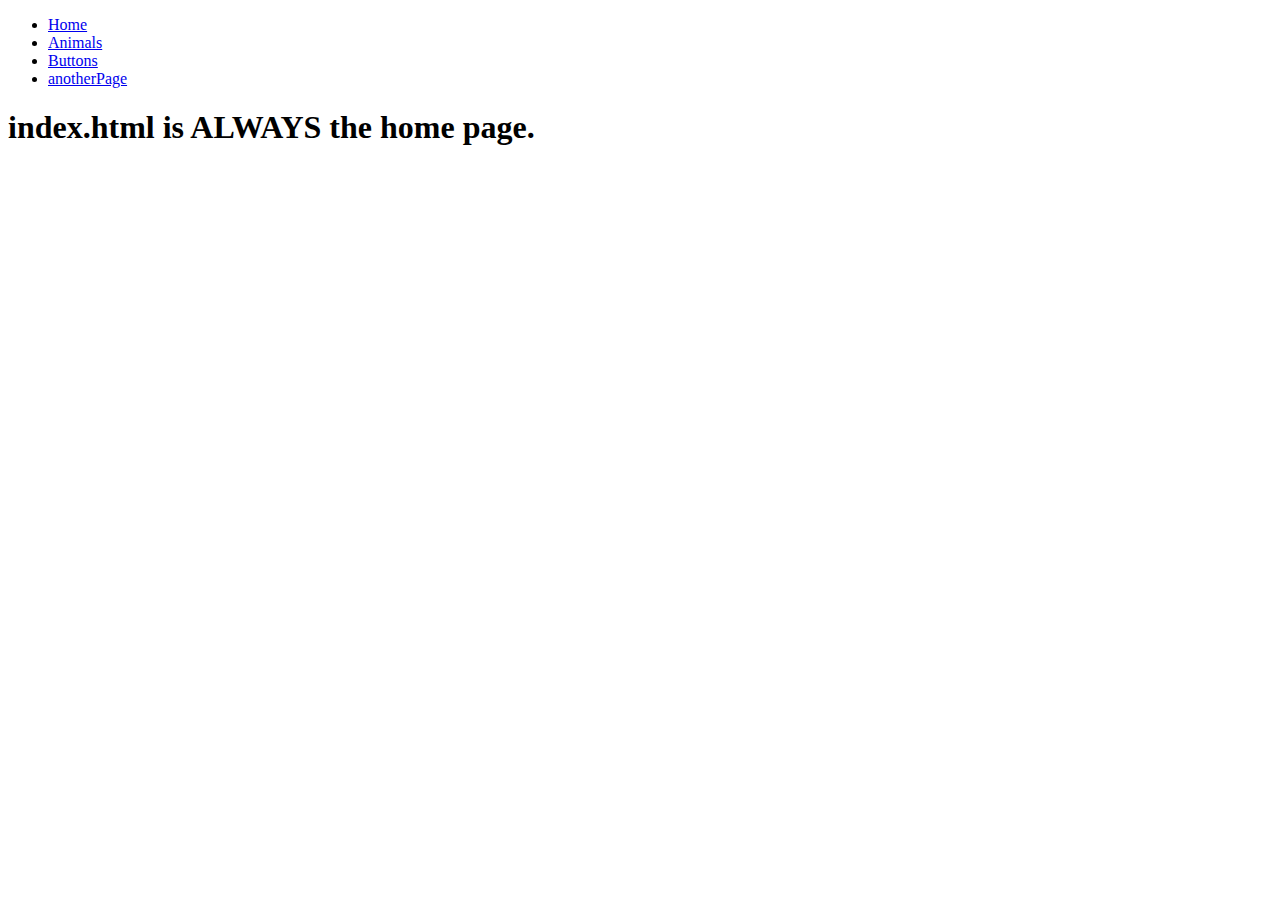
<file: index.html>
<!DOCTYPE html>
<html lang="en">
<head>
    <meta charset="UTF-8">
    <meta name="viewport" content="width=device-width, initial-scale=1.0">
    <title>HOME</title>
    <link rel="stylesheet" href="css/style.css">
</head>
<body>
    <ul>
    <li><a href="index.html">Home</a></li>
    <li><a href="animals.html">Animals</a></li>
    <li><a href="coolButtons.html">Buttons</a></li>
    <li><a href="more html/anotherPage.html">anotherPage</a></li>
    </ul>
    <h1>index.html is ALWAYS the home page.</h1>
</body>
</html>
</file>
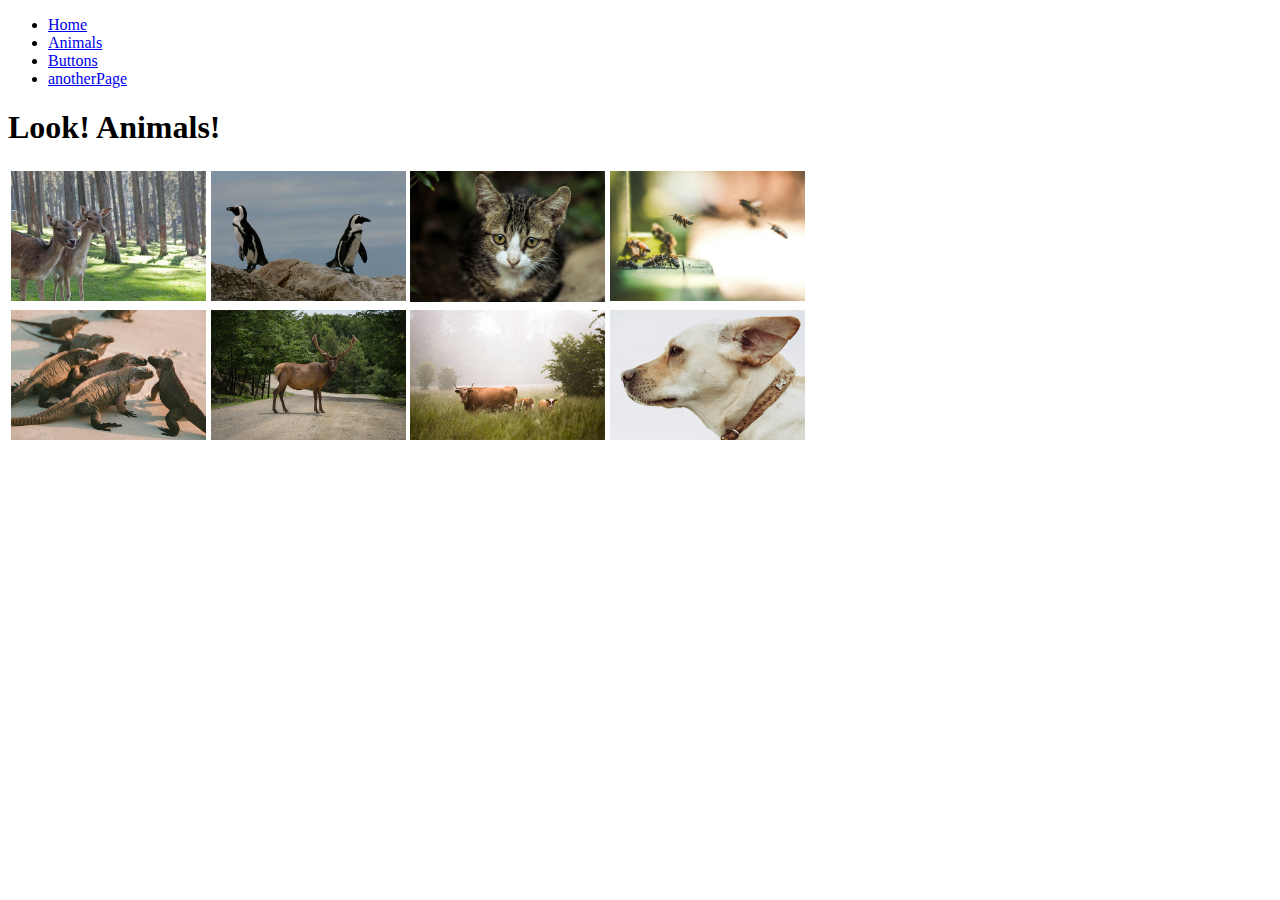
<file: animals.html>
<!DOCTYPE html>
<html lang="en">
<head>
    <meta charset="UTF-8">
    <meta name="viewport" content="width=device-width, initial-scale=1.0">
    <title>Animals</title>
    <link rel="stylesheet" href="css/style.css">
</head>
<body>
    <ul>
        <li><a href="index.html">Home</a></li>
        <li><a href="animals.html">Animals</a></li>
        <li><a href="coolButtons.html">Buttons</a></li>
        <li><a href="more html/anotherPage.html">anotherPage</a></li>
        </ul>
    <h1>Look! Animals!</h1>

    <table>
        <tr>
            <td>
                <img src="img/andreas-XN_CrZWxGDM-unsplash.jpg" alt="">
            </td>
            <td>
                <img src="img/angela-hobbs-uoVh6xLSRQ0-unsplash.png" alt="">
            </td>
            <td>
                <img src="img/daniel-octavian-Wzj7rBxxMaw-unsplash.png" alt="">
            </td>
            <td>
                <img src="img/eric-ward-qFAEHxevxVE-unsplash.png" alt="">
            </td>
        </tr>
        <tr>
            <td>
                <img src="img/jakob-owens-MPU7_mQB_AY-unsplash.png" alt="">
            </td>
            <td>
                <img src="img/jp-valery-xls6uaTIhaI-unsplash.png" alt="">
            </td>
            <td>
                <img src="img/karsten-wurth-drdj51vHFkg-unsplash.png" alt="">
            </td>
            <td>
                <img src="img/mitchell-orr-_59aYi9cPUE-unsplash.png" alt="">
            </td>
        </tr>
    </table>
</body>
</html>
</file>
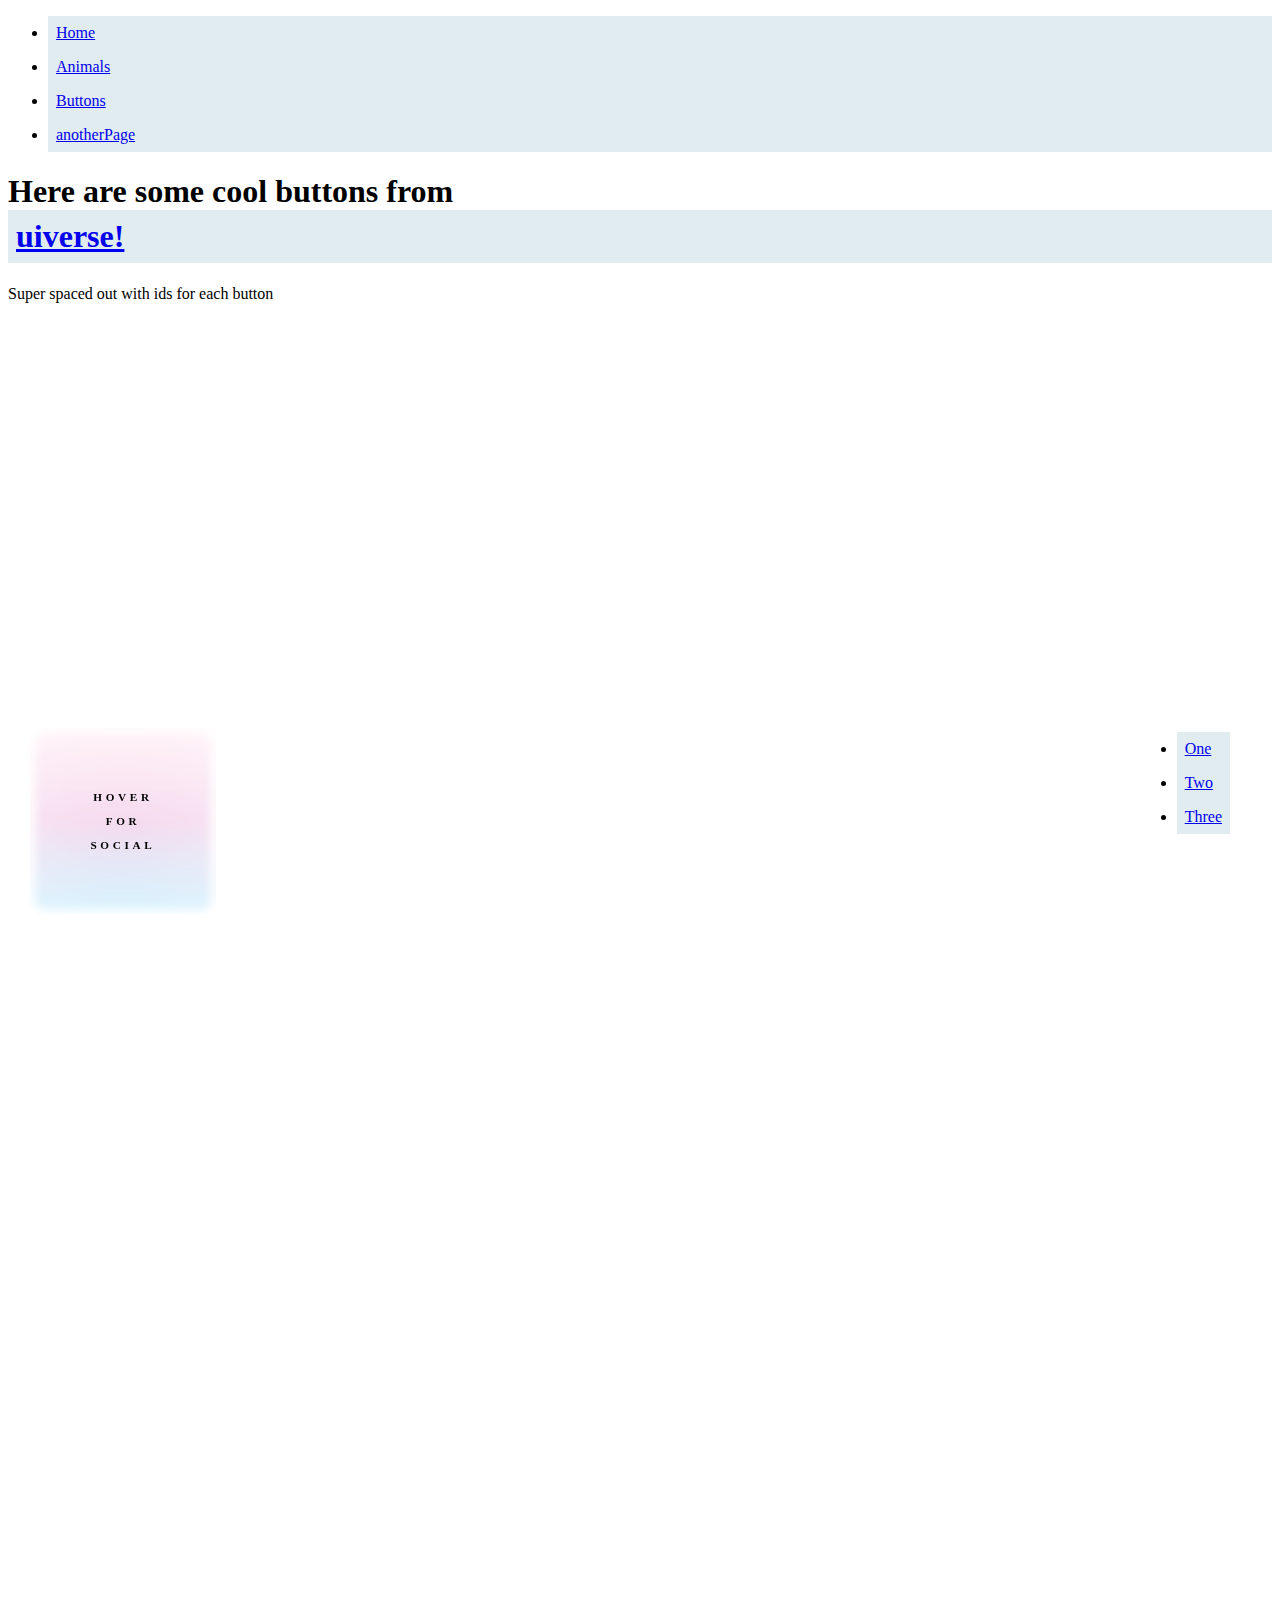
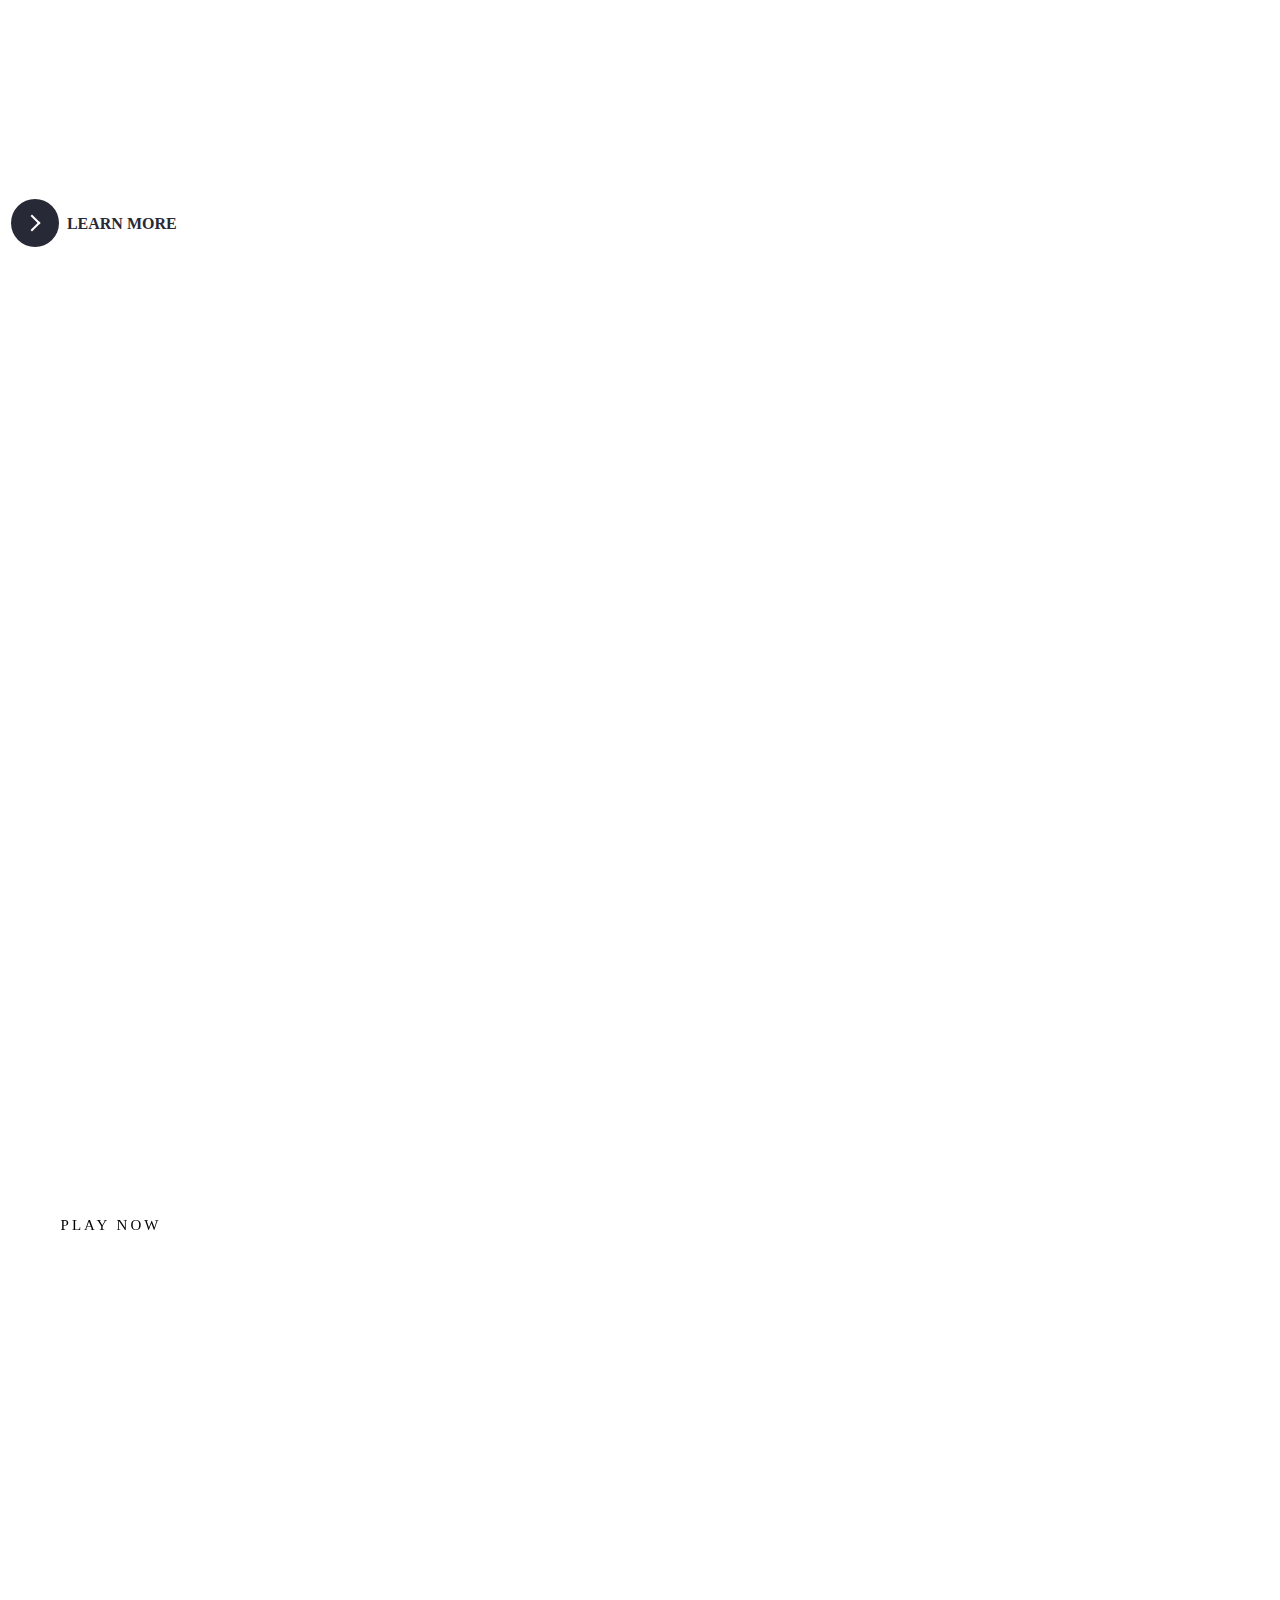
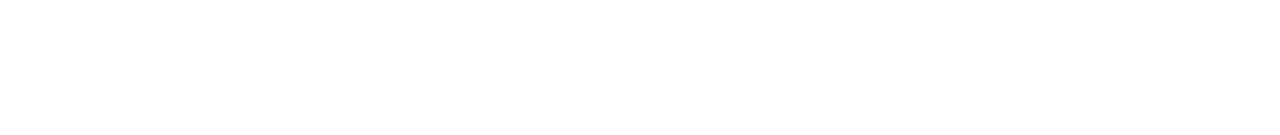
<file: coolButtons.html>
<!DOCTYPE html>
<html lang="en">
<head>
    <meta charset="UTF-8">
    <meta name="viewport" content="width=device-width, initial-scale=1.0">
    <title>Buttons</title>
    <link rel="stylesheet" href="css/style.css">
    <link rel="stylesheet" href="css/buttons.css">
    <link rel="stylesheet" href="css/styles.css">
</head>
<body>
  <ul>
    <li><a href="index.html">Home</a></li>
    <li><a href="animals.html">Animals</a></li>
    <li><a href="coolButtons.html">Buttons</a></li>
    <li><a href="more html/anotherPage.html">anotherPage</a></li>
    </ul>
    <ul class="list">
      <li><a href= "#One">One</a></li>
      <li><a href= "#Two">Two</a></li>
      <li><a href= "#Three">Three</a></li>
    </ul>
    <h1>Here are some cool buttons from <a href="uiverse.io">uiverse!</a></h1>
    <p>Super spaced out with ids for each button</p>

    <table>
        <tr class="mt-10" id="One">
            <td>
                <!-- /* From Uiverse.io by Praashoo7 */  -->
                <div class="main">
                  <div class="card">
                    <svg
                      fill-rule="nonzero"
                      height="30px"
                      width="30px"
                      viewBox="0,0,256,256"
                      xmlns:xlink="http://www.w3.org/1999/xlink"
                      xmlns="http://www.w3.org/2000/svg"
                      class="instagram"
                    >
                      <g
                        style="mix-blend-mode: normal"
                        text-anchor="none"
                        font-size="none"
                        font-weight="none"
                        font-family="none"
                        stroke-dashoffset="0"
                        stroke-dasharray=""
                        stroke-miterlimit="10"
                        stroke-linejoin="miter"
                        stroke-linecap="butt"
                        stroke-width="1"
                        stroke="none"
                        fill-rule="nonzero"
                      >
                        <g transform="scale(8,8)">
                          <path
                            d="M11.46875,5c-3.55078,0 -6.46875,2.91406 -6.46875,6.46875v9.0625c0,3.55078 2.91406,6.46875 6.46875,6.46875h9.0625c3.55078,0 6.46875,-2.91406 6.46875,-6.46875v-9.0625c0,-3.55078 -2.91406,-6.46875 -6.46875,-6.46875zM11.46875,7h9.0625c2.47266,0 4.46875,1.99609 4.46875,4.46875v9.0625c0,2.47266 -1.99609,4.46875 -4.46875,4.46875h-9.0625c-2.47266,0 -4.46875,-1.99609 -4.46875,-4.46875v-9.0625c0,-2.47266 1.99609,-4.46875 4.46875,-4.46875zM21.90625,9.1875c-0.50391,0 -0.90625,0.40234 -0.90625,0.90625c0,0.50391 0.40234,0.90625 0.90625,0.90625c0.50391,0 0.90625,-0.40234 0.90625,-0.90625c0,-0.50391 -0.40234,-0.90625 -0.90625,-0.90625zM16,10c-3.30078,0 -6,2.69922 -6,6c0,3.30078 2.69922,6 6,6c3.30078,0 6,-2.69922 6,-6c0,-3.30078 -2.69922,-6 -6,-6zM16,12c2.22266,0 4,1.77734 4,4c0,2.22266 -1.77734,4 -4,4c-2.22266,0 -4,-1.77734 -4,-4c0,-2.22266 1.77734,-4 4,-4z"
                          ></path>
                        </g>
                      </g>
                    </svg>
                  </div>
                  <div class="card">
                    <svg
                      height="30px"
                      width="30px"
                      viewBox="0 0 48 48"
                      xmlns="http://www.w3.org/2000/svg"
                      class="twitter"
                    >
                      <path
                        d="M42,12.429c-1.323,0.586-2.746,0.977-4.247,1.162c1.526-0.906,2.7-2.351,3.251-4.058c-1.428,0.837-3.01,1.452-4.693,1.776C34.967,9.884,33.05,9,30.926,9c-4.08,0-7.387,3.278-7.387,7.32c0,0.572,0.067,1.129,0.193,1.67c-6.138-0.308-11.582-3.226-15.224-7.654c-0.64,1.082-1,2.349-1,3.686c0,2.541,1.301,4.778,3.285,6.096c-1.211-0.037-2.351-0.374-3.349-0.914c0,0.022,0,0.055,0,0.086c0,3.551,2.547,6.508,5.923,7.181c-0.617,0.169-1.269,0.263-1.941,0.263c-0.477,0-0.942-0.054-1.392-0.135c0.94,2.902,3.667,5.023,6.898,5.086c-2.528,1.96-5.712,3.134-9.174,3.134c-0.598,0-1.183-0.034-1.761-0.104C9.268,36.786,13.152,38,17.321,38c13.585,0,21.017-11.156,21.017-20.834c0-0.317-0.01-0.633-0.025-0.945C39.763,15.197,41.013,13.905,42,12.429"
                      ></path>
                    </svg>
                  </div>
                  <div class="card">
                    <svg
                      height="30px"
                      width="30px"
                      viewBox="0 0 40 40"
                      xmlns="http://www.w3.org/2000/svg"
                      class="dribble"
                    >
                      <path
                        d="M20,38.5C9.799,38.5,1.5,30.201,1.5,20S9.799,1.5,20,1.5S38.5,9.799,38.5,20S30.201,38.5,20,38.5z"
                      ></path>
                      <path
                        d="M20,2c9.925,0,18,8.075,18,18s-8.075,18-18,18S2,29.925,2,20S10.075,2,20,2 M20,1 C9.507,1,1,9.507,1,20s8.507,19,19,19s19-8.507,19-19S30.493,1,20,1L20,1z"
                        fill="#ea4c89"
                      ></path>
                      <path
                        d="M28.352 36.914c0 0-3.032-21.087-15.63-34.292M1.269 17.848c0 0 24.2 2.117 32.075-11.102M7.804 34.152c0 0 8.624-19.807 31.058-12.194"
                        stroke-miterlimit="10"
                        stroke="#ea4c89"
                        fill="none"
                      ></path>
                    </svg>
                  </div>
                  <div class="card">
                    <svg
                      height="30px"
                      width="30px"
                      viewBox="0 0 50 50"
                      xmlns="http://www.w3.org/2000/svg"
                      class="codepen"
                    >
                      <path
                        d="M 25 4 L 4 17.34375 L 4 32.652344 L 25 46 L 46 32.65625 L 46 17.34375 Z M 25 29.183594 L 19.066406 25.070313 L 25 21.023438 L 30.933594 25.070313 Z M 27 17.605469 L 27 9.949219 L 40.429688 18.484375 L 34.410156 22.65625 Z M 23 17.605469 L 15.589844 22.65625 L 9.570313 18.484375 L 23 9.949219 Z M 12.09375 25.042969 L 8 27.832031 L 8 22.203125 Z M 15.570313 27.453125 L 23 32.605469 L 23 40.050781 L 9.589844 31.527344 Z M 27 32.605469 L 34.429688 27.453125 L 40.410156 31.527344 L 27 40.050781 Z M 37.90625 25.042969 L 42 22.203125 L 42 27.832031 Z"
                      ></path>
                    </svg>
                  </div>
                  <div class="card">
                    <svg
                      xmlns="http://www.w3.org/2000/svg"
                      viewBox="0 0 100 100"
                      height="23px"
                      width="23px"
                      class="uiverse"
                    >
                      <path
                        fill="url(#paint0_linear_501_142)"
                        d="M38.0481 4.82927C38.0481 2.16214 40.018 0 42.4481 0H51.2391C53.6692 0 55.6391 2.16214 55.6391 4.82927V40.1401C55.6391 48.8912 53.2343 55.6657 48.4248 60.4636C43.6153 65.2277 36.7304 67.6098 27.7701 67.6098C18.8099 67.6098 11.925 65.2953 7.11548 60.6663C2.37183 56.0036 3.8147e-06 49.2967 3.8147e-06 40.5456V4.82927C3.8147e-06 2.16213 1.96995 0 4.4 0H13.2405C15.6705 0 17.6405 2.16214 17.6405 4.82927V39.1265C17.6405 43.7892 18.4805 47.2018 20.1605 49.3642C21.8735 51.5267 24.4759 52.6079 27.9678 52.6079C31.4596 52.6079 34.0127 51.5436 35.6268 49.4149C37.241 47.2863 38.0481 43.8399 38.0481 39.0758V4.82927Z"
                      ></path>
                      <path
                        fill="url(#paint1_linear_501_142)"
                        d="M86.9 61.8682C86.9 64.5353 84.9301 66.6975 82.5 66.6975H73.6595C71.2295 66.6975 69.2595 64.5353 69.2595 61.8682V4.82927C69.2595 2.16214 71.2295 0 73.6595 0H82.5C84.9301 0 86.9 2.16214 86.9 4.82927V61.8682Z"
                      ></path>
                      <path
                        fill="url(#paint2_linear_501_142)"
                        d="M2.86102e-06 83.2195C2.86102e-06 80.5524 1.96995 78.3902 4.4 78.3902H83.6C86.0301 78.3902 88 80.5524 88 83.2195V89.1707C88 91.8379 86.0301 94 83.6 94H4.4C1.96995 94 0 91.8379 0 89.1707L2.86102e-06 83.2195Z"
                      ></path>
                      <defs>
                        <linearGradient
                          gradientUnits="userSpaceOnUse"
                          y2="87.6201"
                          x2="96.1684"
                          y1="0"
                          x1="0"
                          id="paint0_linear_501_142"
                        >
                          <stop stop-color="#BF66FF"></stop>
                          <stop stop-color="#6248FF" offset="0.510417"></stop>
                          <stop stop-color="#00DDEB" offset="1"></stop>
                        </linearGradient>
                        <linearGradient
                          gradientUnits="userSpaceOnUse"
                          y2="87.6201"
                          x2="96.1684"
                          y1="0"
                          x1="0"
                          id="paint1_linear_501_142"
                        >
                          <stop stop-color="#BF66FF"></stop>
                          <stop stop-color="#6248FF" offset="0.510417"></stop>
                          <stop stop-color="#00DDEB" offset="1"></stop>
                        </linearGradient>
                        <linearGradient
                          gradientUnits="userSpaceOnUse"
                          y2="87.6201"
                          x2="96.1684"
                          y1="0"
                          x1="0"
                          id="paint2_linear_501_142"
                        >
                          <stop stop-color="#BF66FF"></stop>
                          <stop stop-color="#6248FF" offset="0.510417"></stop>
                          <stop stop-color="#00DDEB" offset="1"></stop>
                        </linearGradient>
                      </defs>
                    </svg>
                  </div>
                  <div class="card">
                    <svg
                      xmlns="http://www.w3.org/2000/svg"
                      viewBox="0 0 48 48"
                      width="30px"
                      height="30px"
                      class="discord"
                    >
                      <path
                        d="M40,12c0,0-4.585-3.588-10-4l-0.488,0.976C34.408,10.174,36.654,11.891,39,14c-4.045-2.065-8.039-4-15-4s-10.955,1.935-15,4c2.346-2.109,5.018-4.015,9.488-5.024L18,8c-5.681,0.537-10,4-10,4s-5.121,7.425-6,22c5.162,5.953,13,6,13,6l1.639-2.185C13.857,36.848,10.715,35.121,8,32c3.238,2.45,8.125,5,16,5s12.762-2.55,16-5c-2.715,3.121-5.857,4.848-8.639,5.815L33,40c0,0,7.838-0.047,13-6C45.121,19.425,40,12,40,12z M17.5,30c-1.933,0-3.5-1.791-3.5-4c0-2.209,1.567-4,3.5-4s3.5,1.791,3.5,4C21,28.209,19.433,30,17.5,30z M30.5,30c-1.933,0-3.5-1.791-3.5-4c0-2.209,1.567-4,3.5-4s3.5,1.791,3.5,4C34,28.209,32.433,30,30.5,30z"
                      ></path>
                    </svg>
                  </div>
                  <div class="card">
                    <svg
                      height="30px"
                      width="30px"
                      viewBox="0 0 30 30"
                      xmlns="http://www.w3.org/2000/svg"
                      class="github"
                    >
                      <path
                        d="M15,3C8.373,3,3,8.373,3,15c0,5.623,3.872,10.328,9.092,11.63C12.036,26.468,12,26.28,12,26.047v-2.051 c-0.487,0-1.303,0-1.508,0c-0.821,0-1.551-0.353-1.905-1.009c-0.393-0.729-0.461-1.844-1.435-2.526 c-0.289-0.227-0.069-0.486,0.264-0.451c0.615,0.174,1.125,0.596,1.605,1.222c0.478,0.627,0.703,0.769,1.596,0.769 c0.433,0,1.081-0.025,1.691-0.121c0.328-0.833,0.895-1.6,1.588-1.962c-3.996-0.411-5.903-2.399-5.903-5.098 c0-1.162,0.495-2.286,1.336-3.233C9.053,10.647,8.706,8.73,9.435,8c1.798,0,2.885,1.166,3.146,1.481C13.477,9.174,14.461,9,15.495,9 c1.036,0,2.024,0.174,2.922,0.483C18.675,9.17,19.763,8,21.565,8c0.732,0.731,0.381,2.656,0.102,3.594 c0.836,0.945,1.328,2.066,1.328,3.226c0,2.697-1.904,4.684-5.894,5.097C18.199,20.49,19,22.1,19,23.313v2.734 c0,0.104-0.023,0.179-0.035,0.268C23.641,24.676,27,20.236,27,15C27,8.373,21.627,3,15,3z"
                      ></path>
                    </svg>
                  </div>
                  <div class="card">
                    <svg
                      height="30px"
                      width="30px"
                      viewBox="0 0 48 48"
                      xmlns="http://www.w3.org/2000/svg"
                      class="telegram"
                    >
                      <path d="M24 4A20 20 0 1 0 24 44A20 20 0 1 0 24 4Z"></path>
                      <path
                        d="M33.95,15l-3.746,19.126c0,0-0.161,0.874-1.245,0.874c-0.576,0-0.873-0.274-0.873-0.274l-8.114-6.733 l-3.97-2.001l-5.095-1.355c0,0-0.907-0.262-0.907-1.012c0-0.625,0.933-0.923,0.933-0.923l21.316-8.468 c-0.001-0.001,0.651-0.235,1.126-0.234C33.667,14,34,14.125,34,14.5C34,14.75,33.95,15,33.95,15z"
                        fill="#fff"
                      ></path>
                      <path
                        d="M23,30.505l-3.426,3.374c0,0-0.149,0.115-0.348,0.12c-0.069,0.002-0.143-0.009-0.219-0.043 l0.964-5.965L23,30.505z"
                        fill="#b0bec5"
                      ></path>
                      <path
                        d="M29.897,18.196c-0.169-0.22-0.481-0.26-0.701-0.093L16,26c0,0,2.106,5.892,2.427,6.912 c0.322,1.021,0.58,1.045,0.58,1.045l0.964-5.965l9.832-9.096C30.023,18.729,30.064,18.416,29.897,18.196z"
                        fill="#cfd8dc"
                      ></path>
                    </svg>
                  </div>
                  <div class="card">
                    <svg
                      xml:space="preserve"
                      viewBox="0 0 256 256"
                      height="30"
                      width="30"
                      version="1.1"
                      xmlns:xlink="http://www.w3.org/1999/xlink"
                      xmlns="http://www.w3.org/2000/svg"
                      class="reddit"
                    >
                      <defs></defs>
                      <g
                        transform="translate(1.4065934065934016 1.4065934065934016) scale(2.81 2.81)"
                        style="stroke: none; border-radius:50%; stroke-width: 0; stroke-dasharray: none; stroke-linecap: butt; stroke-linejoin: miter; stroke-miterlimit: 10; fill: none; fill-rule: nonzero; opacity: 1;"
                      >
                        <circle
                          transform="matrix(1 0 0 1 0 0)"
                          style="stroke: none; stroke-width: 0; stroke-dasharray: none; stroke-linecap: butt; stroke-linejoin: miter; stroke-miterlimit: 10; fill-rule: nonzero; opacity: 1;"
                          r="45"
                          cy="45"
                          cx="45"
                        ></circle>
                        <path
                          stroke-linecap="round"
                          transform="matrix(1 0 0 1 0 0)"
                          style="stroke: none; stroke-width: 1; stroke-dasharray: none; stroke-linecap: butt; stroke-linejoin: miter; stroke-miterlimit: 10; fill-rule: nonzero; opacity: 1;"
                          d="M 75.011 45 c -0.134 -3.624 -3.177 -6.454 -6.812 -6.331 c -1.611 0.056 -3.143 0.716 -4.306 1.823 c -5.123 -3.49 -11.141 -5.403 -17.327 -5.537 l 2.919 -14.038 l 9.631 2.025 c 0.268 2.472 2.483 4.262 4.955 3.993 c 2.472 -0.268 4.262 -2.483 3.993 -4.955 s -2.483 -4.262 -4.955 -3.993 c -1.421 0.145 -2.696 0.973 -3.4 2.204 L 48.68 17.987 c -0.749 -0.168 -1.499 0.302 -1.667 1.063 c 0 0.011 0 0.011 0 0.022 l -3.322 15.615 c -6.264 0.101 -12.36 2.025 -17.55 5.537 c -2.64 -2.483 -6.801 -2.36 -9.284 0.291 c -2.483 2.64 -2.36 6.801 0.291 9.284 c 0.515 0.481 1.107 0.895 1.767 1.186 c -0.045 0.66 -0.045 1.32 0 1.98 c 0 10.078 11.745 18.277 26.23 18.277 c 14.485 0 26.23 -8.188 26.23 -18.277 c 0.045 -0.66 0.045 -1.32 0 -1.98 C 73.635 49.855 75.056 47.528 75.011 45 z M 30.011 49.508 c 0 -2.483 2.025 -4.508 4.508 -4.508 c 2.483 0 4.508 2.025 4.508 4.508 s -2.025 4.508 -4.508 4.508 C 32.025 53.993 30.011 51.991 30.011 49.508 z M 56.152 62.058 v -0.179 c -3.199 2.405 -7.114 3.635 -11.119 3.468 c -4.005 0.168 -7.919 -1.063 -11.119 -3.468 c -0.425 -0.515 -0.347 -1.286 0.168 -1.711 c 0.447 -0.369 1.085 -0.369 1.544 0 c 2.707 1.98 6.007 2.987 9.362 2.83 c 3.356 0.179 6.667 -0.783 9.407 -2.74 c 0.492 -0.481 1.297 -0.47 1.779 0.022 C 56.655 60.772 56.644 61.577 56.152 62.058 z M 55.537 54.34 c -0.078 0 -0.145 0 -0.224 0 l 0.034 -0.168 c -2.483 0 -4.508 -2.025 -4.508 -4.508 s 2.025 -4.508 4.508 -4.508 s 4.508 2.025 4.508 4.508 C 59.955 52.148 58.02 54.239 55.537 54.34 z"
                        ></path>
                      </g>
                    </svg>
                  </div>
                  <p class="text">HOVER<br /><br />FOR<br /><br />SOCIAL</p>
                  <div class="main_back"></div>
                </div>                
            </td>
        </tr>
        <tr class="mt-10" id="Two">
            <td>
                <!-- /* From Uiverse.io by cssbuttons-io */  -->
                <button class="learn-more">
                <span class="circle" aria-hidden="true">
                <span class="icon arrow"></span>
                </span>
                <span class="button-text">Learn More</span>
                </button>
            </td>
        </tr>
        <tr class="mt-10" id="Three">
            <td>
                <!-- /* From Uiverse.io by barisdogansutcu */  -->
                <button class="batman">
                <span>PLAY NOW</span>
                </button>
            </td>
        </tr>
    </table>
</body>
</html>
</file>
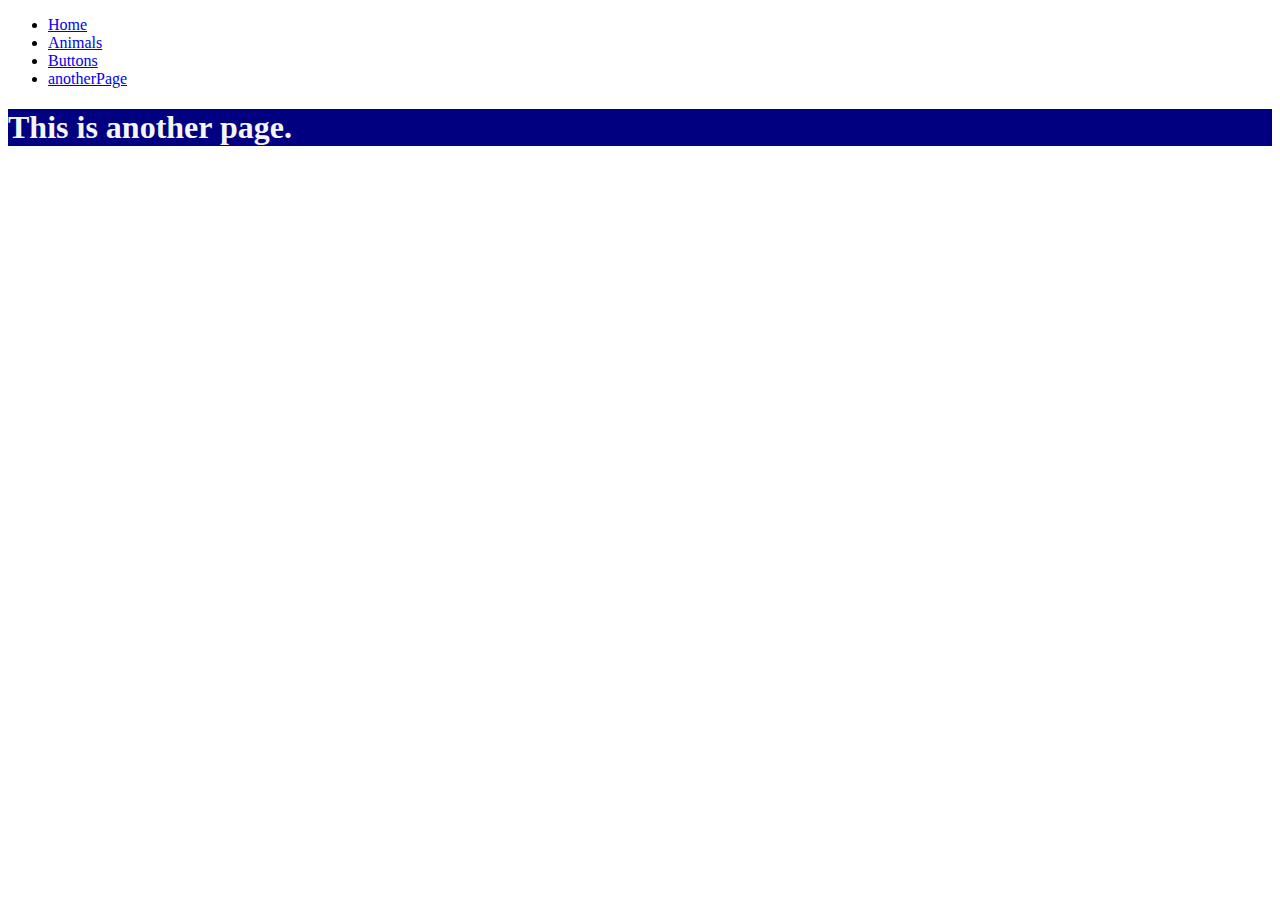
<file: more html/anotherPage.html>
<!DOCTYPE html>
<html lang="en">
<head>
    <meta charset="UTF-8">
    <meta name="viewport" content="width=device-width, initial-scale=1.0">
    <title>Another Page</title>
    <link rel="stylesheet" href="../css/style.css">
</head>
<body>
    <ul>
        <li><a href="../index.html">Home</a></li>
        <li><a href="../animals.html">Animals</a></li>
        <li><a href="../coolButtons.html">Buttons</a></li>
        <li><a href="anotherPage.html">anotherPage</a></li>
        </ul>
    <h1 class="blueBG">This is another page.</h1>
</body>
</html>
</file>
<file: css/style.css>
table {
    width: 800px;
}

img {
    max-width: 100%;
}

.blueBG {
    background-color: navy;
    color: whitesmoke;
}

.mt-10 {
    height: 1000px;
}
</file>
<file: css/buttons.css>
/* 1 */
/* From Uiverse.io by Praashoo7 */ 
.main_back {
    position: absolute;
    border-radius: 10px;
    transform: rotate(90deg);
    width: 11em;
    height: 11em;
    background: linear-gradient(270deg, #03a9f4, #cc39a4, #ffb5d2);
    z-index: -2;
    box-shadow: inset 0px 0px 180px 5px #ffffff;
  }
  
  .main {
    display: flex;
    flex-wrap: wrap;
    width: 14em;
    align-items: center;
    justify-content: center;
    z-index: -1;
  }
  
  .card {
    display: flex;
    align-items: center;
    justify-content: center;
    width: 60px;
    height: 60px;
    border-top-left-radius: 10px;
    background: lightgrey;
    transition: 0.4s ease-in-out, 0.2s background-color ease-in-out,
      0.2s background-image ease-in-out;
    background: rgba(255, 255, 255, 0.596);
    backdrop-filter: blur(5px);
    border: 1px solid transparent;
    -webkit-backdrop-filter: blur(5px);
  }
  
  .card .instagram {
    opacity: 0;
    transition: 0.2s ease-in-out;
    fill: #cc39a4;
  }
  
  .card:nth-child(2) {
    border-radius: 0px;
  }
  
  .card:nth-child(2) .twitter {
    opacity: 0;
    transition: 0.2s ease-in-out;
    fill: #03a9f4;
  }
  
  .card:nth-child(3) {
    border-top-right-radius: 10px;
    border-top-left-radius: 0px;
  }
  
  .card:nth-child(3) .dribble {
    opacity: 0;
    transition: 0.2s ease-in-out;
    fill: #ffb5d2;
  }
  
  .card:nth-child(4) {
    border-radius: 0px;
  }
  
  .card:nth-child(4) .codepen {
    opacity: 0;
    transition: 0.2s ease-in-out;
    fill: black;
  }
  
  .card:nth-child(5) {
    border-radius: 0px;
  }
  
  .card:nth-child(5) .uiverse {
    position: absolute;
    margin-left: 0.2em;
    margin-top: 0.2em;
    opacity: 0;
    transition: 0.2s ease-in-out;
  }
  
  .card:nth-child(6) {
    border-radius: 0px;
  }
  
  .card:nth-child(6) .discord {
    opacity: 0;
    transition: 0.2s ease-in-out;
    fill: #8c9eff;
  }
  
  .card:nth-child(7) {
    border-bottom-left-radius: 10px;
    border-top-left-radius: 0px;
  }
  
  .card:nth-child(7) .github {
    opacity: 0;
    transition: 0.2s ease-in-out;
    fill: black;
  }
  
  .card:nth-child(8) {
    border-radius: 0px;
  }
  
  .card:nth-child(8) .telegram {
    opacity: 0;
    transition: 0.2s ease-in-out;
    fill: #29b6f6;
  }
  
  .card:nth-child(9) {
    border-bottom-right-radius: 10px;
    border-top-left-radius: 0px;
  }
  
  .card:nth-child(9) .reddit {
    opacity: 0;
    transition: 0.2s ease-in-out;
  }
  
  .main:hover {
    width: 14em;
    cursor: pointer;
  }
  
  .main:hover .main_back {
    opacity: 0;
  }
  
  .main:hover .card {
    margin: 0.2em;
    border-radius: 10px;
    box-shadow: 0 4px 30px rgba(0, 0, 0, 0.1);
    border: 1px solid rgba(255, 255, 255, 0.3);
    background: rgba(255, 255, 255, 0.2);
  }
  
  .main:hover .card:nth-child(5) {
    border: transparent;
  }
  
  .main:hover .text {
    opacity: 0;
    z-index: -3;
  }
  
  .main:hover .instagram {
    opacity: 1;
  }
  
  .main:hover .twitter {
    opacity: 1;
  }
  
  .main:hover .dribble {
    opacity: 1;
  }
  
  .main:hover .codepen {
    opacity: 1;
  }
  
  .main:hover .uiverse {
    opacity: 1;
  }
  
  .main:hover .discord {
    opacity: 1;
  }
  
  .main:hover .github {
    opacity: 1;
  }
  
  .main:hover .telegram {
    opacity: 1;
  }
  
  .main:hover .reddit {
    opacity: 1;
  }
  
  .card:nth-child(1):hover {
    background-color: #cc39a4;
  }
  
  .card:nth-child(1):hover .instagram {
    fill: white;
  }
  
  .card:nth-child(2):hover {
    background-color: #03a9f4;
  }
  
  .card:nth-child(2):hover .twitter {
    fill: white;
  }
  
  .card:nth-child(3):hover {
    background-color: #ffb5d2;
  }
  
  .card:nth-child(3):hover .dribble {
    fill: white;
  }
  
  .card:nth-child(4):hover {
    background-color: #1e1f26;
  }
  
  .card:nth-child(4):hover .codepen {
    fill: white;
  }
  
  .card:nth-child(5):hover {
    animation: backgroundIMG 0.1s;
    animation-fill-mode: forwards;
  }
  
  .card:nth-child(5):hover .uiverse #paint0_linear_501_142 stop {
    stop-color: white;
  }
  
  .card:nth-child(5):hover .uiverse #paint1_linear_501_142 stop {
    stop-color: white;
  }
  
  .card:nth-child(5):hover .uiverse #paint2_linear_501_142 stop {
    stop-color: white;
  }
  
  @keyframes backgroundIMG {
    100% {
      background-image: linear-gradient(#bf66ff, #6248ff, #00ddeb);
    }
  }
  
  .card:nth-child(6):hover {
    background-color: #8c9eff;
  }
  
  .card:nth-child(6):hover .discord {
    fill: white;
  }
  
  .card:nth-child(7):hover {
    background-color: black;
  }
  
  .card:nth-child(7):hover .github {
    fill: white;
  }
  
  .card:nth-child(8):hover {
    background-color: #29b6f6;
  }
  
  .card:nth-child(8):hover .telegram > path:nth-of-type(1) {
    fill: white;
  }
  
  .card:nth-child(8):hover .telegram > path:nth-of-type(2) {
    fill: #29b6f6;
  }
  
  .card:nth-child(8):hover .telegram > path:nth-of-type(3) {
    fill: #29b6f6;
  }
  
  .card:nth-child(9):hover {
    background-color: rgb(255, 69, 0);
  }
  
  .card:nth-child(9) .reddit > g circle {
    fill: rgb(255, 69, 0);
  }
  
  .card:nth-child(9) .reddit > g path {
    fill: white;
  }
  
  .text {
    position: absolute;
    font-size: 0.7em;
    transition: 0.4s ease-in-out;
    color: black;
    text-align: center;
    font-weight: bold;
    letter-spacing: 0.33em;
    z-index: 3;
  }

  /* 2 */
  /* From Uiverse.io by cssbuttons-io */ 
button {
    position: relative;
    display: inline-block;
    cursor: pointer;
    outline: none;
    border: 0;
    vertical-align: middle;
    text-decoration: none;
    background: transparent;
    padding: 0;
    font-size: inherit;
    font-family: inherit;
   }
   
   button.learn-more {
    width: 12rem;
    height: auto;
   }
   
   button.learn-more .circle {
    transition: all 0.45s cubic-bezier(0.65, 0, 0.076, 1);
    position: relative;
    display: block;
    margin: 0;
    width: 3rem;
    height: 3rem;
    background: #282936;
    border-radius: 1.625rem;
   }
   
   button.learn-more .circle .icon {
    transition: all 0.45s cubic-bezier(0.65, 0, 0.076, 1);
    position: absolute;
    top: 0;
    bottom: 0;
    margin: auto;
    background: #fff;
   }
   
   button.learn-more .circle .icon.arrow {
    transition: all 0.45s cubic-bezier(0.65, 0, 0.076, 1);
    left: 0.625rem;
    width: 1.125rem;
    height: 0.125rem;
    background: none;
   }
   
   button.learn-more .circle .icon.arrow::before {
    position: absolute;
    content: "";
    top: -0.29rem;
    right: 0.0625rem;
    width: 0.625rem;
    height: 0.625rem;
    border-top: 0.125rem solid #fff;
    border-right: 0.125rem solid #fff;
    transform: rotate(45deg);
   }
   
   button.learn-more .button-text {
    transition: all 0.45s cubic-bezier(0.65, 0, 0.076, 1);
    position: absolute;
    top: 0;
    left: 0;
    right: 0;
    bottom: 0;
    padding: 0.75rem 0;
    margin: 0 0 0 1.85rem;
    color: #282936;
    font-weight: 700;
    line-height: 1.6;
    text-align: center;
    text-transform: uppercase;
   }
   
   button:hover .circle {
    width: 100%;
   }
   
   button:hover .circle .icon.arrow {
    background: #fff;
    transform: translate(1rem, 0);
   }
   
   button:hover .button-text {
    color: #fff;
   }

   /* 3 */
   /* From Uiverse.io by barisdogansutcu */ 
.batman {
    border: none;
    position: relative;
    width: 200px;
    height: 73px;
    padding: 0;
    z-index: 2;
    -webkit-mask: url("data:image/svg+xml,%3Csvg xmlns='http://www.w3.org/2000/svg' height='868' width='2500' viewBox='0 0 726 252.17'%3E%3Cpath d='M483.92 0S481.38 24.71 466 40.11c-11.74 11.74-24.09 12.66-40.26 15.07-9.42 1.41-29.7 3.77-34.81-.79-2.37-2.11-3-21-3.22-27.62-.21-6.92-1.36-16.52-2.82-18-.75 3.06-2.49 11.53-3.09 13.61S378.49 34.3 378 36a85.13 85.13 0 0 0-30.09 0c-.46-1.67-3.17-11.48-3.77-13.56s-2.34-10.55-3.09-13.61c-1.45 1.45-2.61 11.05-2.82 18-.21 6.67-.84 25.51-3.22 27.62-5.11 4.56-25.38 2.2-34.8.79-16.16-2.47-28.51-3.39-40.21-15.13C244.57 24.71 242 0 242 0H0s69.52 22.74 97.52 68.59c16.56 27.11 14.14 58.49 9.92 74.73C170 140 221.46 140 273 158.57c69.23 24.93 83.2 76.19 90 93.6 6.77-17.41 20.75-68.67 90-93.6 51.54-18.56 103-18.59 165.56-15.25-4.21-16.24-6.63-47.62 9.93-74.73C656.43 22.74 726 0 726 0z'/%3E%3C/svg%3E") no-repeat 50% 50%;
    mask: url("data:image/svg+xml,%3Csvg xmlns='http://www.w3.org/2000/svg' height='868' width='2500' viewBox='0 0 726 252.17'%3E%3Cpath d='M483.92 0S481.38 24.71 466 40.11c-11.74 11.74-24.09 12.66-40.26 15.07-9.42 1.41-29.7 3.77-34.81-.79-2.37-2.11-3-21-3.22-27.62-.21-6.92-1.36-16.52-2.82-18-.75 3.06-2.49 11.53-3.09 13.61S378.49 34.3 378 36a85.13 85.13 0 0 0-30.09 0c-.46-1.67-3.17-11.48-3.77-13.56s-2.34-10.55-3.09-13.61c-1.45 1.45-2.61 11.05-2.82 18-.21 6.67-.84 25.51-3.22 27.62-5.11 4.56-25.38 2.2-34.8.79-16.16-2.47-28.51-3.39-40.21-15.13C244.57 24.71 242 0 242 0H0s69.52 22.74 97.52 68.59c16.56 27.11 14.14 58.49 9.92 74.73C170 140 221.46 140 273 158.57c69.23 24.93 83.2 76.19 90 93.6 6.77-17.41 20.75-68.67 90-93.6 51.54-18.56 103-18.59 165.56-15.25-4.21-16.24-6.63-47.62 9.93-74.73C656.43 22.74 726 0 726 0z'/%3E%3C/svg%3E") no-repeat 50% 50%;
    -webkit-mask-size: 100%;
    cursor: pointer;
    background-color: transparent;
    transform: translateY(8px)
   }
   
   .batman:after {
    content: '';
    position: absolute;
    left: 0;
    right: 0;
    bottom: 0;
    box-shadow: 0px 0 0 0 white;
    transition: all 2s ease;
   }
   
   .batman:hover:after {
    box-shadow: 0px -13px 56px 12px #ffffffa6;
   }
   
   .batman span {
    position: absolute;
    width: 100%;
    font-size: 15px;
    font-weight: 100;
    left: 50%;
    top: 39%;
    letter-spacing: 3px;
    text-align: center;
    transform: translate(-50%,-50%);
    color: black;
    transition: all 2s ease;
   }
   
   .batman:hover span {
    color: white;
   }
   
   .batman:before {
    content: '';
    position: absolute;
    width: 0;
    height: 100%;
    background-color: black;
    left: 50%;
    top: 50%;
    transform: translate(-50%, -50%);
    transition: all 1s ease;
   }
   
   .batman:hover:before {
    width: 100%;
   }
</file>
<file: css/styles.css>
.list {
position:fixed;
bottom: 50px;
right: 50px;
}
a {
    display: block;
    padding: 8px;
    background-color: #e1ecf0;
  }
</file>
